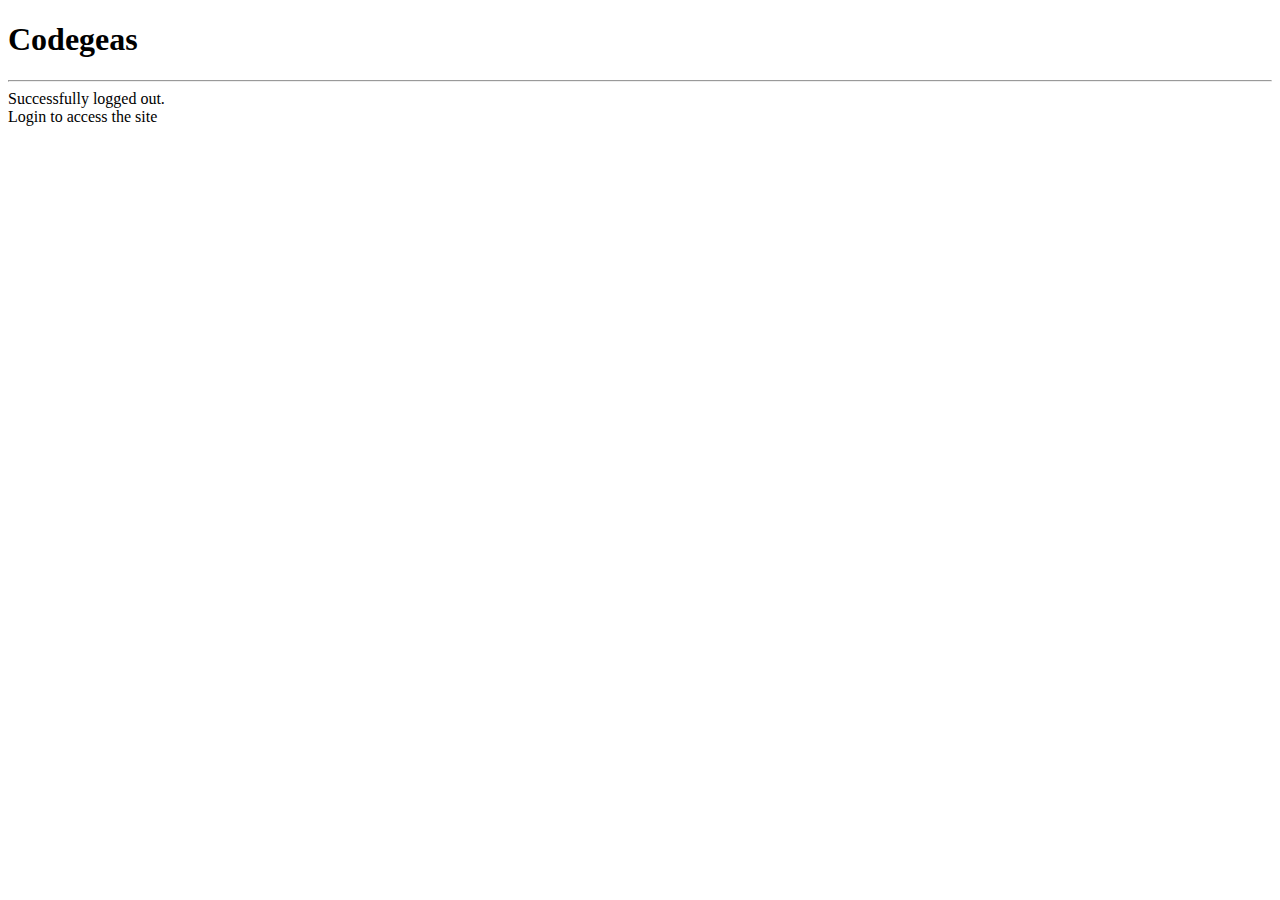
<file: src/main/resources/templates/index.html>
<!DOCTYPE html>  
<html xmlns:th="http://www.thymeleaf.org">  
	<head>  
	    <title>IndexPage</title>
	    
	    <!-- reference CSS file -->
		<link rel="stylesheet" th:href="@{/public/css/style.css}" />  
	</head>  
	
	<body>  
		<div id="container">  
			
		    <h1> Codegeas </h1> 
		    
		    <hr>
		    
			<div th:if="${param.logout}" class="success">
				Successfully logged out.
			</div>
			
			<a th:href="@{/home-page}" class="redirectLink">Login to access the site</a>					    
		</div>  
	</body>  
</html>
</file>
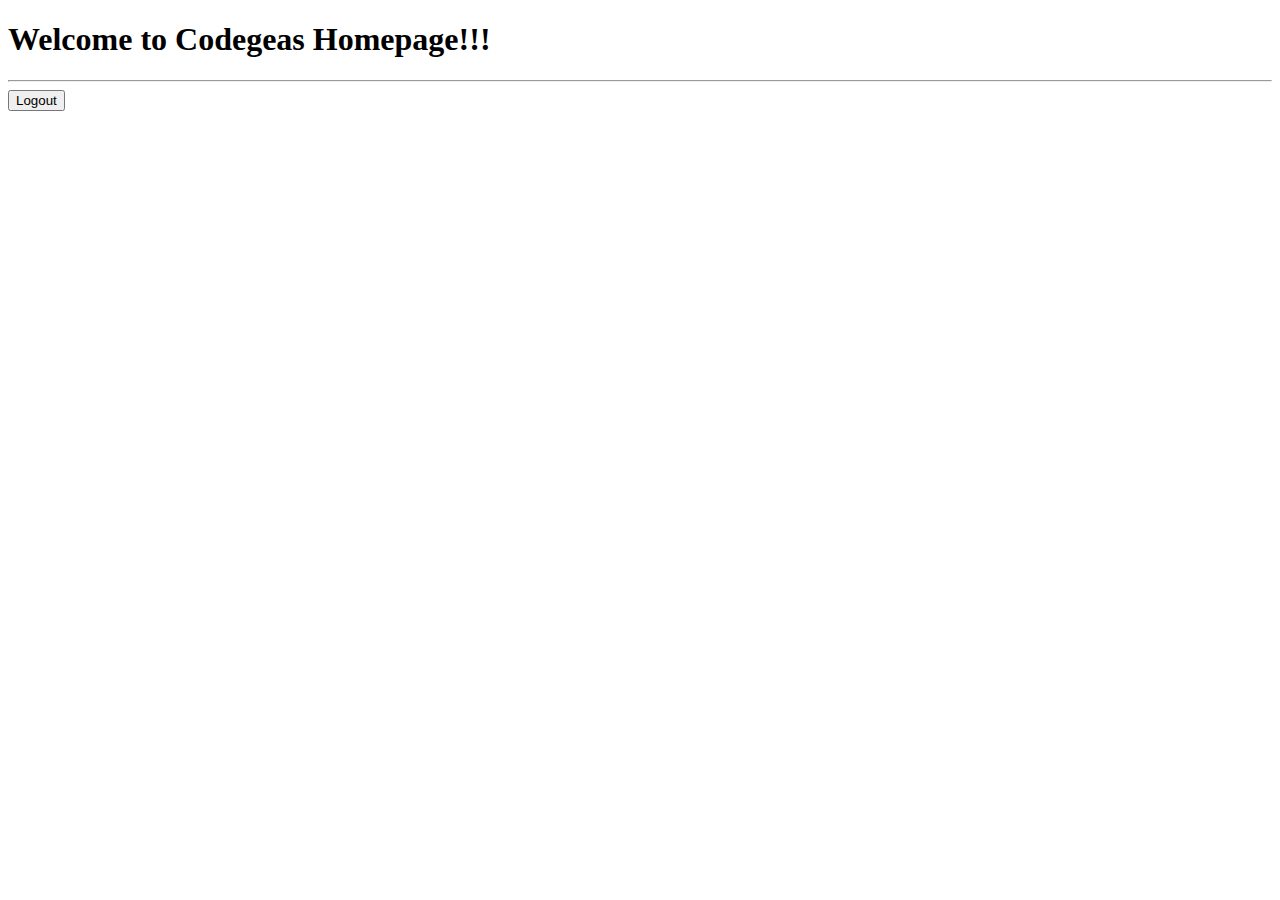
<file: src/main/resources/templates/home-page.html>
<!DOCTYPE html>  
<html xmlns:th="http://www.thymeleaf.org">  
	<head>  
	    <title>Home page</title>  
	    
	    <!-- reference CSS file -->
		<link rel="stylesheet" th:href="@{/public/css/style.css}" />  
	</head>  
	
	<body>  
		<div>  
			<h1>Welcome to Codegeas Homepage!!!</h1>  
		</div>  
		
		<hr>
		
		<form action="#" th:action="@{/logout}" method="POST">
			<input type="submit" value="Logout" class="logoutButton"/>
		</form>
	</body>  
</html>
</file>
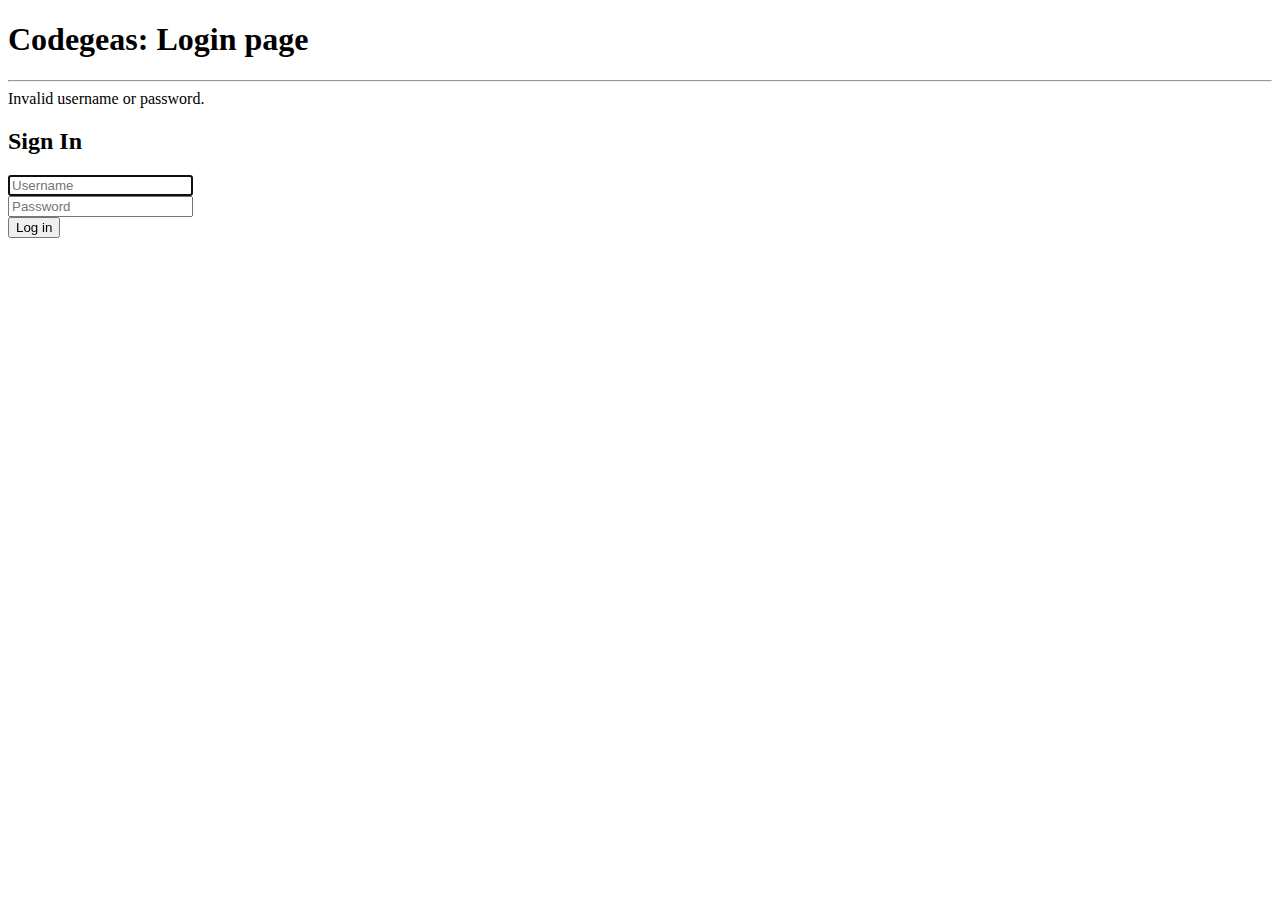
<file: src/main/resources/templates/login-form.html>
<!DOCTYPE HTML>  
<html xmlns:th="http://www.thymeleaf.org">  

	<head>  
	    <title>Login page</title>  
		
		<!-- reference CSS file -->
		<link rel="stylesheet"  th:href="@{/public/css/style.css}"/> 
	</head>  
	
	<body>
		<h1>Codegeas: Login page</h1>
	
		<hr>
		
		<div th:if="${param.error}" class="error errorColor">
			Invalid username or password.
		</div>
				
		<div class="formWrapper">
			<form th:action="@{/authenticateTheUser}" method="POST">
				<h2 class="form-title">Sign In</h2>
				
				<div class="inputDiv">
					<input type="text"placeholder="Username" name="username" autofocus="autofocus" class="inputField"/>
				</div>
	
				<div class="inputDiv">
					<input type="password" placeholder="Password" name="password" class="inputField"/>
				</div>
	
				<div>
					<input type="submit" value="Log in" class="loginButton"/>
				</div>
			</form>
		</div>
	
	</body>  
	
</html>
</file>
